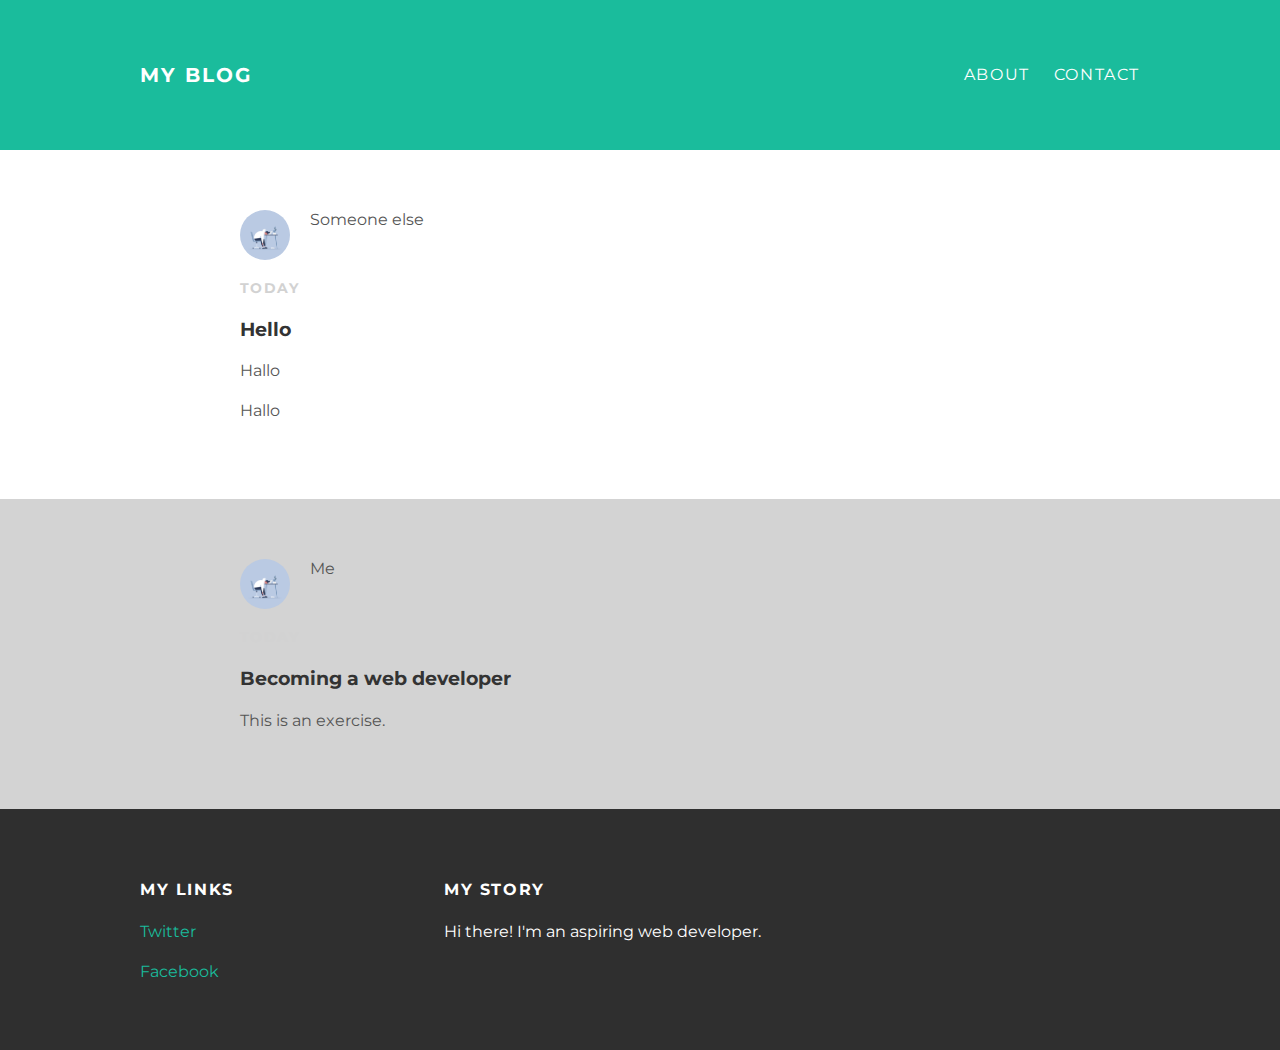
<file: index.html>
<!DOCTYPE html>
<html>
  <head>
    <title>My blog</title>
    <link rel="stylesheet" type="text/css" href="style.css">
  </head>
  <body>
    <div id="header">
      <div class="container">
        <a id="header-title" href="index.html">My Blog</a>
        <ul id="header-nav">
          <li><a href="about.html">About</a></li>
          <li><a href="https://www.google.com">Contact</a></li>
        </ul>
      </div>
    </div>
    <div id="content">
      <div class="post-container">
        <div class="post">
          <div class="post-author">
            <img src="me.png">
            <span>Someone else</span>
          </div>
          <p class="post-date">Today</p>
          <h3 class="post-title">Hello</h3>
          <p>Hallo</p>
          <p>Hallo</p>
        </div>
      </div>
      <div class="post-container">
        <div class="post">
          <div class="post-author">
            <img src="me.png">
            <span>Me</span>
          </div>
          <p class="post-date">Today</p>
          <h3 class="post-title">Becoming a web developer</h3>
          <p>This is an exercise.</p>
        </div>
      </div>
    </div>
    <div id="footer">
      <div class="container">
        <div class="column">
          <h4>My Links</h4>
          <p><a href="https://twitter.com/">Twitter</a></p>
          <p><a href="https://www.facebook.com/">Facebook</a></p>
        </div>
        <div class="column">
          <h4>My Story</h4>
          <p>Hi there! I'm an aspiring web developer.</p>
        </div>
      </div>
    </div>
  </body>
</html>
</file>
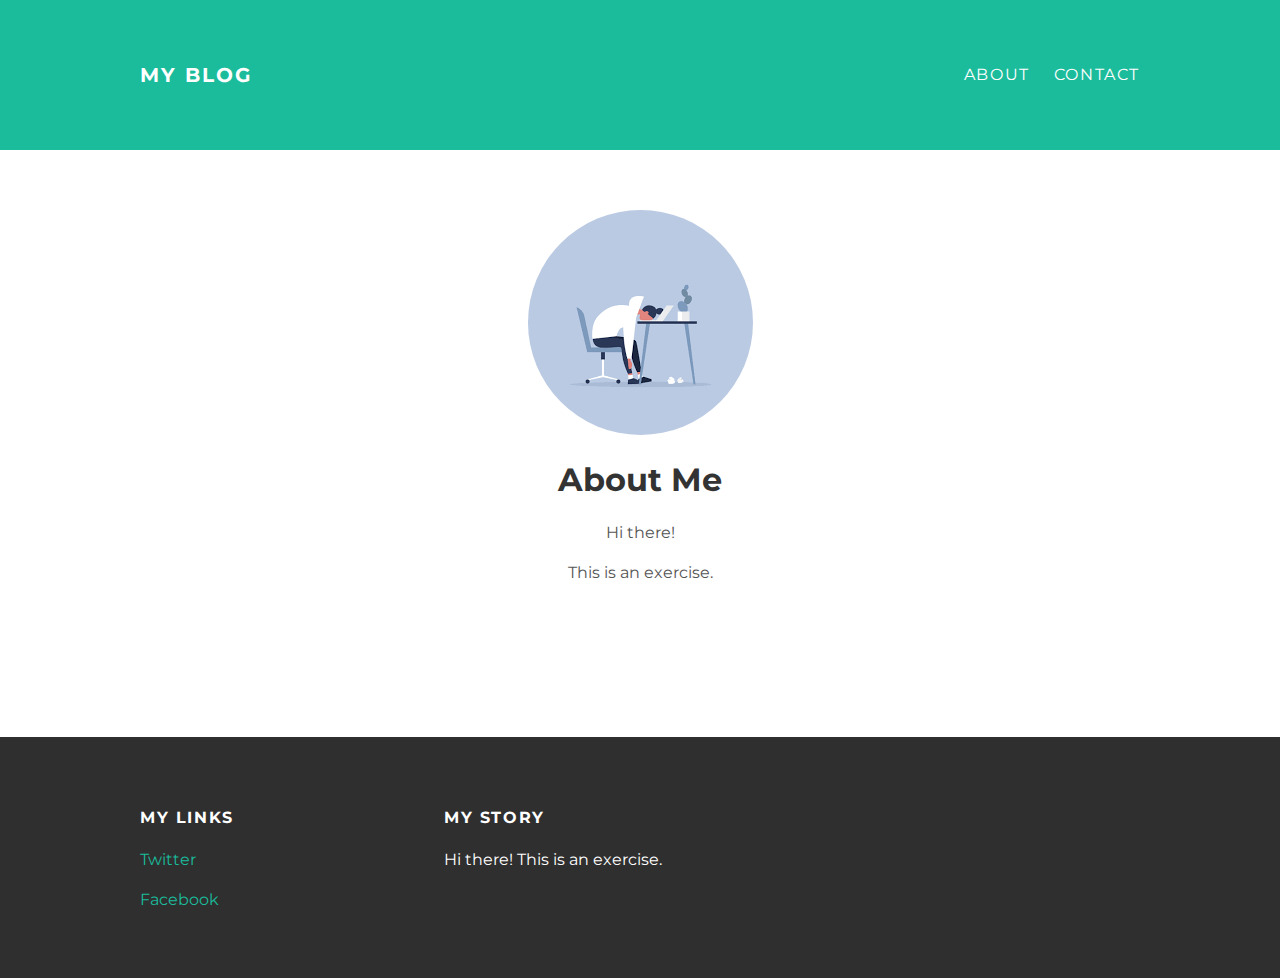
<file: about.html>
<!DOCTYPE html>
<html>
  <head>
    <title>My blog</title>
    <link rel="stylesheet" type="text/css" href="style.css">
  </head>
  <body>
    <div id="header">
      <div class="container">
        <a id="header-title" href="index.html">My Blog</a>
        <ul id="header-nav">
          <li><a href="about.html">About</a></li>
          <li><a href="https://www.google.com">Contact</a></li>
        </ul>
      </div>
    </div>
    <div id="content">
      <div class="container">
        <div class="about">
          <div class="about-author">
            <img src="me.png">
          </div>
          <h1 class="about-title">About Me</h1>
          <div class="about-content">
            <p>Hi there!</p>
            <p>This is an exercise.</p>
          </div>
          <br>
          <br>
          <br>
          <br>
        </div>
      </div>
    </div>
    <div id="footer">
      <div class="container">
        <div class="column">
          <h4>My Links</h4>
          <p><a href="https://twitter.com/">Twitter</a></p>
          <p><a href="https://www.facebook.com/">Facebook</a></p>
        </div>
        <div class="column">
          <h4>My Story</h4>
          <p>Hi there! This is an exercise.</p>
        </div>
      </div>
    </div>
  </body>
</html>
</file>
<file: style.css>
@import url(http://fonts.googleapis.com/css?family=Montserrat:400,700);

body {
  color: #555;
  margin: 0;
  font-family: 'Montserrat', sans-serif;
}

#header {
  background-color: #1abc9c;
  height: 150px;
  line-height: 150px;
}

.container {
  max-width: 1000px;
  margin: 0 auto;
}

#header-title {
  display: block;
  float: left;
  font-size: 20px;
  font-weight: bold;
}

#header-nav {
  display: block;
  float: right;
  margin-top: 0;
}

#header-nav li {
  display: inline;
  padding-left: 20px;
}

#header a, #footer h4 {
  color: white;
  text-decoration: none;
  text-transform: uppercase;
  letter-spacing: 0.1em;
}

#header a:hover {
  color: #222;
}

#footer {
  background-color: #2f2f2f;
  padding: 50px 0;
}

.column {
  min-width: 300px;
  display: inline-block;
  vertical-align: top;
}

span {
  vertical-align: top;
}

#footer h4 {
  color: white;
  text-transform: uppercase;
  letter-spacing: 0.1em;
}

#footer p {
  color: white;
}

a {
  color: #1abc9c;
  text-decoration: none;
}

a:hover {
  color: #F6A623;
}

.post, .about {
  max-width: 800px;
  margin: 0 auto;
  padding: 60px 0;
}

.post-author img {
  width: 50px;
  height: 50px;
  text-align: middle;
  border-radius: 25px;
}

.about-author img {
  border-radius: 112.5px;
}

.post-author span {
  margin-left: 16px;
}

.post-date {
  color: #D2D2D2;
  font-size: 14px;
  font-weight: bold;
  text-transform: uppercase;
  letter-spacing: 0.1em;
}

h1, h2, h3, h4 {
  color: #333;
}

p {
  line-height: 1.5;
}

.about {
  text-align: center;
}

.post-container:nth-child(even) {
  background-color: lightGray;
}
</file>
